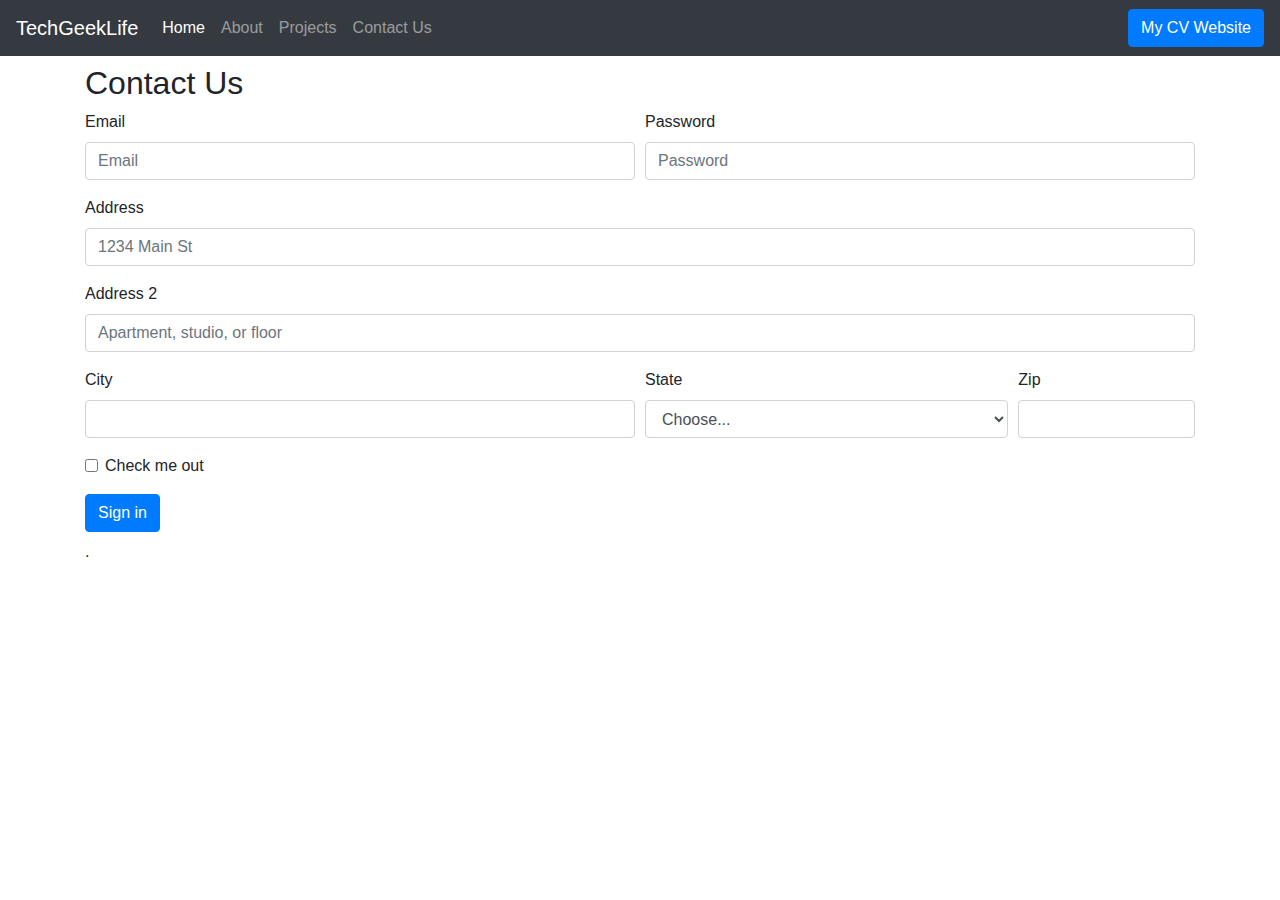
<file: contact.html>
<!DOCTYPE html>
<html lang="en">
  <head>
    <!-- Required meta tags -->
    <meta charset="utf-8" />
    <meta
      name="viewport"
      content="width=device-width, initial-scale=1, shrink-to-fit=no"
    />

    <!-- Bootstrap CSS -->
    <link
      rel="stylesheet"
      href="https://cdn.jsdelivr.net/npm/bootstrap@4.3.1/dist/css/bootstrap.min.css"
      integrity="sha384-ggOyR0iXCbMQv3Xipma34MD+dH/1fQ784/j6cY/iJTQUOhcWr7x9JvoRxT2MZw1T"
      crossorigin="anonymous"
    />

    <title>TechGeekLife Blessings for programmers</title>
  </head>

  <body>
    <nav class="navbar navbar-expand-lg navbar-dark bg-dark">
      <a class="navbar-brand" href="#">TechGeekLife</a>
      <button
        class="navbar-toggler"
        type="button"
        data-toggle="collapse"
        data-target="#navbarSupportedContent"
        aria-controls="navbarSupportedContent"
        aria-expanded="false"
        aria-label="Toggle navigation"
      >
        <span class="navbar-toggler-icon"></span>
      </button>

      <div class="collapse navbar-collapse" id="navbarSupportedContent">
        <ul class="navbar-nav mr-auto">
          <li class="nav-item active">
            <a class="nav-link" href="/"
              >Home <span class="sr-only">(current)</span></a
            >
          </li>
          <li class="nav-item">
            <a class="nav-link" href="/about.html">About</a>
        </li>
        <li class="nav-item">
          <a class="nav-link" href="./Projects.html">Projects</a>
      </li>
          <li class="nav-item">
            <a class="nav-link" href="/contact.html">Contact Us</a>
          </li>
        </ul>
        <a href='https://tanvikapurwan.github.io/CV/'>
          <button type="button" class="btn btn-primary">My CV Website</button>
      </a>
    </nav>

    <div class="container my-2">
      <h2>Contact Us</h2>
      <form>
        <div class="form-row">
          <div class="form-group col-md-6">
            <label for="inputEmail4">Email</label>
            <input
              type="email"
              class="form-control"
              id="inputEmail4"
              placeholder="Email"
            />
          </div>
          <div class="form-group col-md-6">
            <label for="inputPassword4">Password</label>
            <input
              type="password"
              class="form-control"
              id="inputPassword4"
              placeholder="Password"
            />
          </div>
        </div>
        <div class="form-group">
          <label for="inputAddress">Address</label>
          <input
            type="text"
            class="form-control"
            id="inputAddress"
            placeholder="1234 Main St"
          />
        </div>
        <div class="form-group">
          <label for="inputAddress2">Address 2</label>
          <input
            type="text"
            class="form-control"
            id="inputAddress2"
            placeholder="Apartment, studio, or floor"
          />
        </div>
        <div class="form-row">
          <div class="form-group col-md-6">
            <label for="inputCity">City</label>
            <input type="text" class="form-control" id="inputCity" />
          </div>
          <div class="form-group col-md-4">
            <label for="inputState">State</label>
            <select id="inputState" class="form-control">
              <option selected>Choose...</option>
              <option>...</option>
            </select>
          </div>
          <div class="form-group col-md-2">
            <label for="inputZip">Zip</label>
            <input type="text" class="form-control" id="inputZip" />
          </div>
        </div>
        <div class="form-group">
          <div class="form-check">
            <input class="form-check-input" type="checkbox" id="gridCheck" />
            <label class="form-check-label" for="gridCheck">
              Check me out
            </label>
          </div>
        </div>
        <button type="submit" class="btn btn-primary">Sign in</button>
      </form>
    </div>
   
    <div class="container my-2">
      <footer class="blog-footer">
        <p>
         
          <a href="https://getbootstrap.com/"></a> 
          <a href="https://twitter.com/mdo"></a>.
        </p>
        <p>
          <a href="#"></a>
        </p>
      </footer>

    </div>
    

    <!-- Optional JavaScript -->
    <!-- jQuery first, then Popper.js, then Bootstrap JS -->
    <script
      src="https://code.jquery.com/jquery-3.3.1.slim.min.js"
      integrity="sha384-q8i/X+965DzO0rT7abK41JStQIAqVgRVzpbzo5smXKp4YfRvH+8abtTE1Pi6jizo"
      crossorigin="anonymous"
    ></script>
    <script
      src="https://cdn.jsdelivr.net/npm/popper.js@1.14.7/dist/umd/popper.min.js"
      integrity="sha384-UO2eT0CpHqdSJQ6hJty5KVphtPhzWj9WO1clHTMGa3JDZwrnQq4sF86dIHNDz0W1"
      crossorigin="anonymous"
    ></script>
    <script
      src="https://cdn.jsdelivr.net/npm/bootstrap@4.3.1/dist/js/bootstrap.min.js"
      integrity="sha384-JjSmVgyd0p3pXB1rRibZUAYoIIy6OrQ6VrjIEaFf/nJGzIxFDsf4x0xIM+B07jRM"
      crossorigin="anonymous"
    ></script>
  </body>
</html>
</file>
